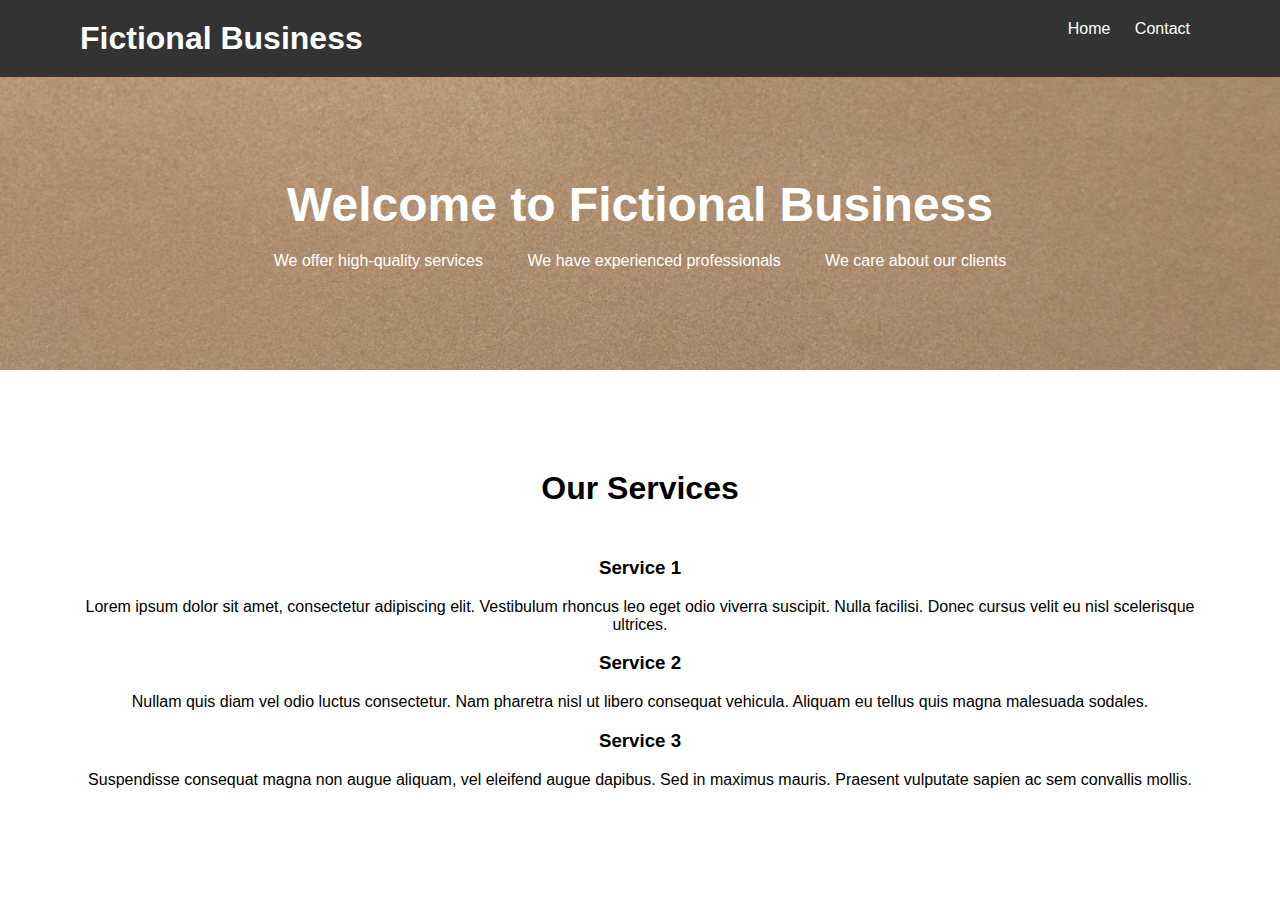
<file: index.html>
<!DOCTYPE html>
<html>
<head>
	<meta charset="utf-8">
	<meta name="viewport" content="width=device-width, initial-scale=1">
	<title>Fictional Business</title>
	<link rel="stylesheet" href="style.css">
</head>
<body>
	<header>
		<div class="container">
			<h1>Fictional Business</h1>
			<nav>
				<ul>
					<li><a href="#">Home</a></li>
					<li><a href="contact.html">Contact</a></li>
				</ul>
			</nav>
		</div>
	</header>
	<div class="hero">
		<div class="container">
			<h2>Welcome to Fictional Business</h2>
			<ul>
				<li>We offer high-quality services</li>
				<li>We have experienced professionals</li>
				<li>We care about our clients</li>
			</ul>
			
		</div>
	</div>
	<div class="services">
		<div class="container">
			<h2>Our Services</h2>
			<div class="service">
				<h3>Service 1</h3>
				<p>Lorem ipsum dolor sit amet, consectetur adipiscing elit. Vestibulum rhoncus leo eget odio viverra suscipit. Nulla facilisi. Donec cursus velit eu nisl scelerisque ultrices.</p>
			</div>
			<div class="service">
				<h3>Service 2</h3>
				<p>Nullam quis diam vel odio luctus consectetur. Nam pharetra nisl ut libero consequat vehicula. Aliquam eu tellus quis magna malesuada sodales.</p>
			</div>
			<div class="service">
				<h3>Service 3</h3>
				<p>Suspendisse consequat magna non augue aliquam, vel eleifend augue dapibus. Sed in maximus mauris. Praesent vulputate sapien ac sem convallis mollis.</p>
			</div>
		</div>
	</div>
</body>

</html>
</file>
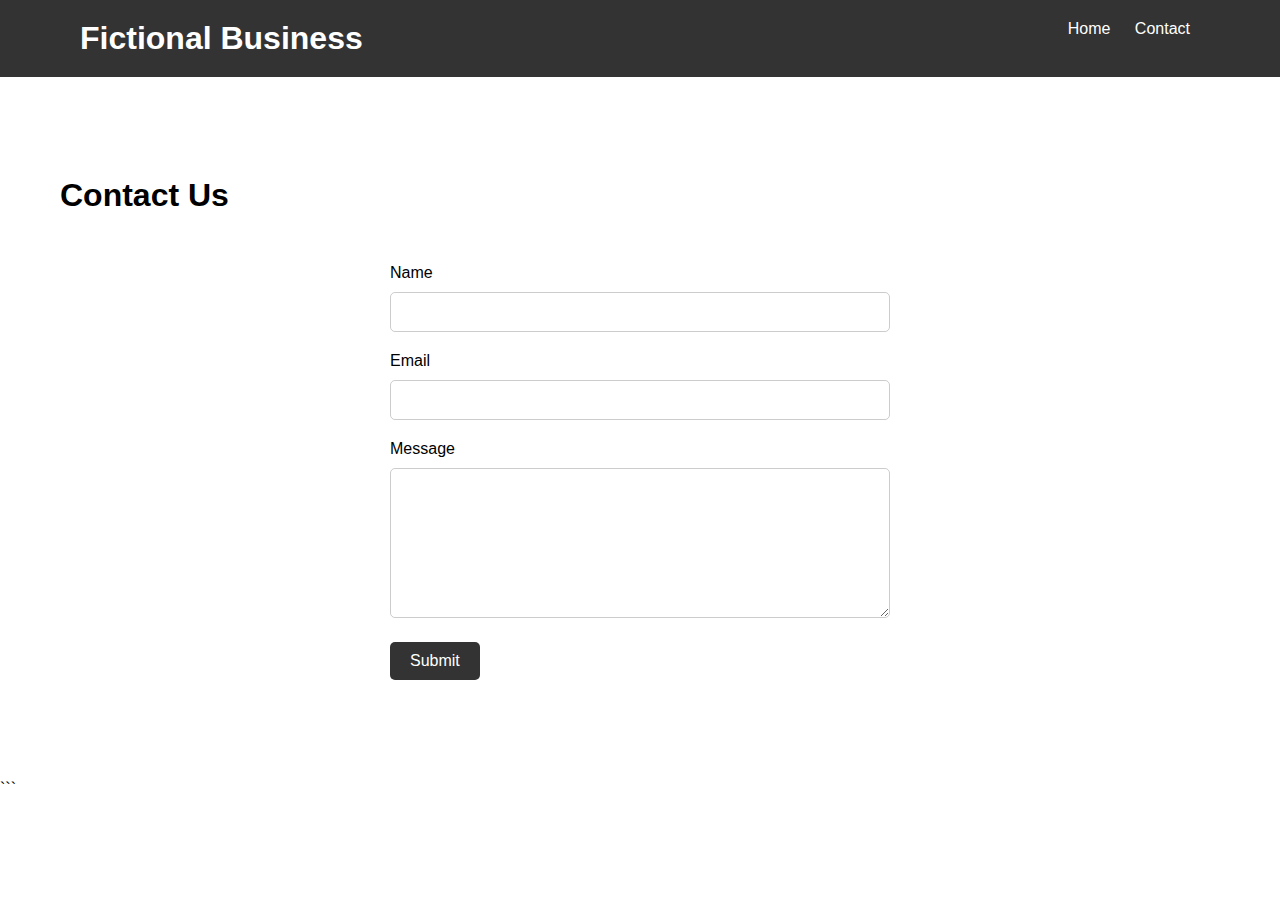
<file: contact.html>
<!DOCTYPE html>
<html>
<head>
	<meta charset="utf-8">
	<meta name="viewport" content="width=device-width, initial-scale=1">
	<title>Fictional Business - Contact Us</title>
	<link rel="stylesheet" href="style.css">
</head>
<body>
	<header>
		<div class="container">
			<h1>Fictional Business</h1>
			<nav>
				<ul>
					<li><a href="/">Home</a></li>
					<li><a href="#">Contact</a></li>
				</ul>
			</nav>
		</div>
	</header>
	<div class="contact">
		<div class="container">
			<h2>Contact Us</h2>
			<form action="#" method="post">
				<label for="name">Name</label>
				<input type="text
                name="name" id="name" required>
                <label for="email">Email</label>
                <input type="email" name="email" id="email" required>
                <label for="message">Message</label>
                <textarea name="message" id="message" rows="5" required></textarea>
                <button type="submit">Submit</button>
            </form>
        </div>
    </div>
    </body>
    </html>
    ```
</file>
<file: style.css>
/* Global Styles */

* {
	box-sizing: border-box;
}

body {
	margin: 0;
	font-family: Arial, sans-serif;
}

.container {
	max-width: 1200px;
	margin: 0 auto;
	padding: 0 20px;
}

header {
	background-color: #333;
	color: #fff;
}

header h1 {
	margin: 0;
	padding: 20px;
	display: inline-block;
}

nav {
	display: inline-block;
	float: right;
	margin: 0;
	padding: 20px;
}

nav ul {
	margin: 0;
	padding: 0;
	list-style: none;
}

nav li {
	display: inline-block;
	margin: 0 10px;
}

nav a {
	color: #fff;
	text-decoration: none;
}

.hero {
	background-image: url(./image-1200x400.jpg);
	background-repeat: no-repeat;
	background-size: cover;
	text-align: center;
	color: #fff;
	padding: 100px 0;
}

.hero h2 {
	font-size: 3em;
	margin: 0;
}

.hero ul {
	margin: 0;
	padding: 20px 0 0 0;
	list-style: none;
}

.hero li {
	display: inline-block;
	margin: 0 20px;
}

.services {
padding: 100px 0;
text-align: center;
}

.services h2 {
font-size: 2em;
margin: 0 0 50px 0;
}

.services ul {
margin: 0;
padding: 0;
list-style: none;
}

.services li {
display: inline-block;
margin: 0 50px;
}

.services li img {
width: 150px;
height: 150px;
border-radius: 50%;
margin-bottom: 20px;
}

.services li h3 {
margin: 0;
}

.services li p {
margin: 0;
font-size: 0.8em;
}

.contact {
padding: 100px 0;
}

.contact h2 {
font-size: 2em;
margin: 0 0 50px 0;
}

.contact form {
max-width: 500px;
margin: 0 auto;
}

.contact label {
display: block;
margin-bottom: 10px;
}

.contact input,
.contact textarea {
width: 100%;
padding: 10px;
margin-bottom: 20px;
border: 1px solid #ccc;
border-radius: 5px;
font-size: 1em;
}

.contact textarea {
height: 150px;
resize: vertical;
}

.contact button {
background-color: #333;
color: #fff;
padding: 10px 20px;
border: none;
border-radius: 5px;
cursor: pointer;
font-size: 1em;
}

.contact button:hover {
background-color: #555;
}

@media (max-width: 767px) {
header {
text-align: center;
}
header h1 {
	display: block;
}

nav {
	float: none;
}

.services li {
	display: block;
	text-align: center;
	margin: 0 0 50px 0;
}

.services li img {
	display: block;
	margin: 0 auto 20px auto;
}

.services li h3 {
	font-size: 1.2em;
}

.services li p {
	font-size: 1em;
}

.contact form {
	max-width: none;
}
}
</file>
